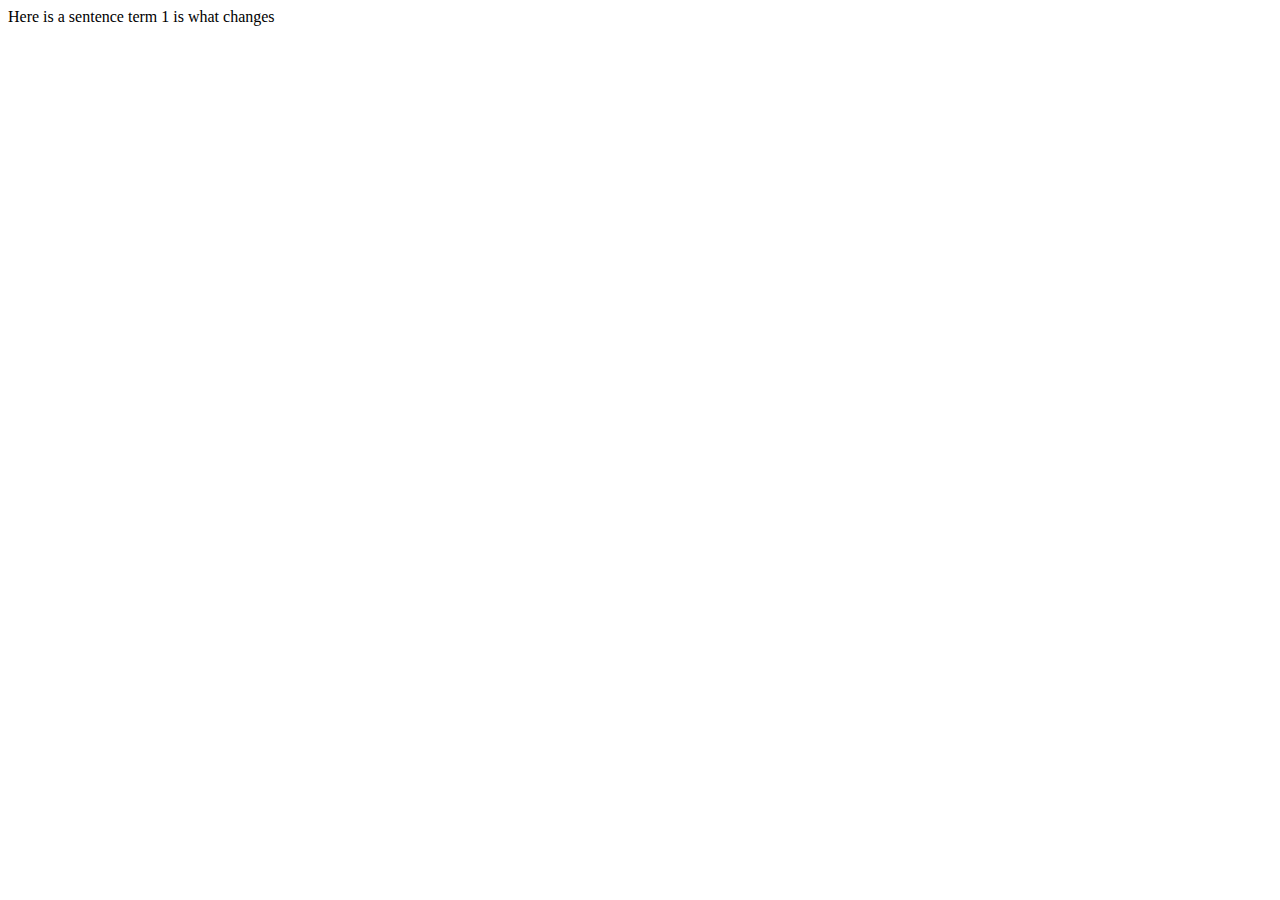
<file: js/index.html>
<head>
<script type="text/javascript" src="jquery-2.1.0.min.js"></script>
<script>
var terms = ["term 1", "term 2", "term 3"];

function rotateTerm() {
  var ct = $("#rotate").data("term") || 0;
  $("#rotate").data("term", ct == terms.length -1 ? 0 : ct + 1).text(terms[ct]).fadeIn()
              .delay(2000).fadeOut(200, rotateTerm);
}
$(rotateTerm);
</script>
</head>

<body>
<p>Here is a sentence <span id="rotate">this</span> is what changes</p>
</body>
</file>
